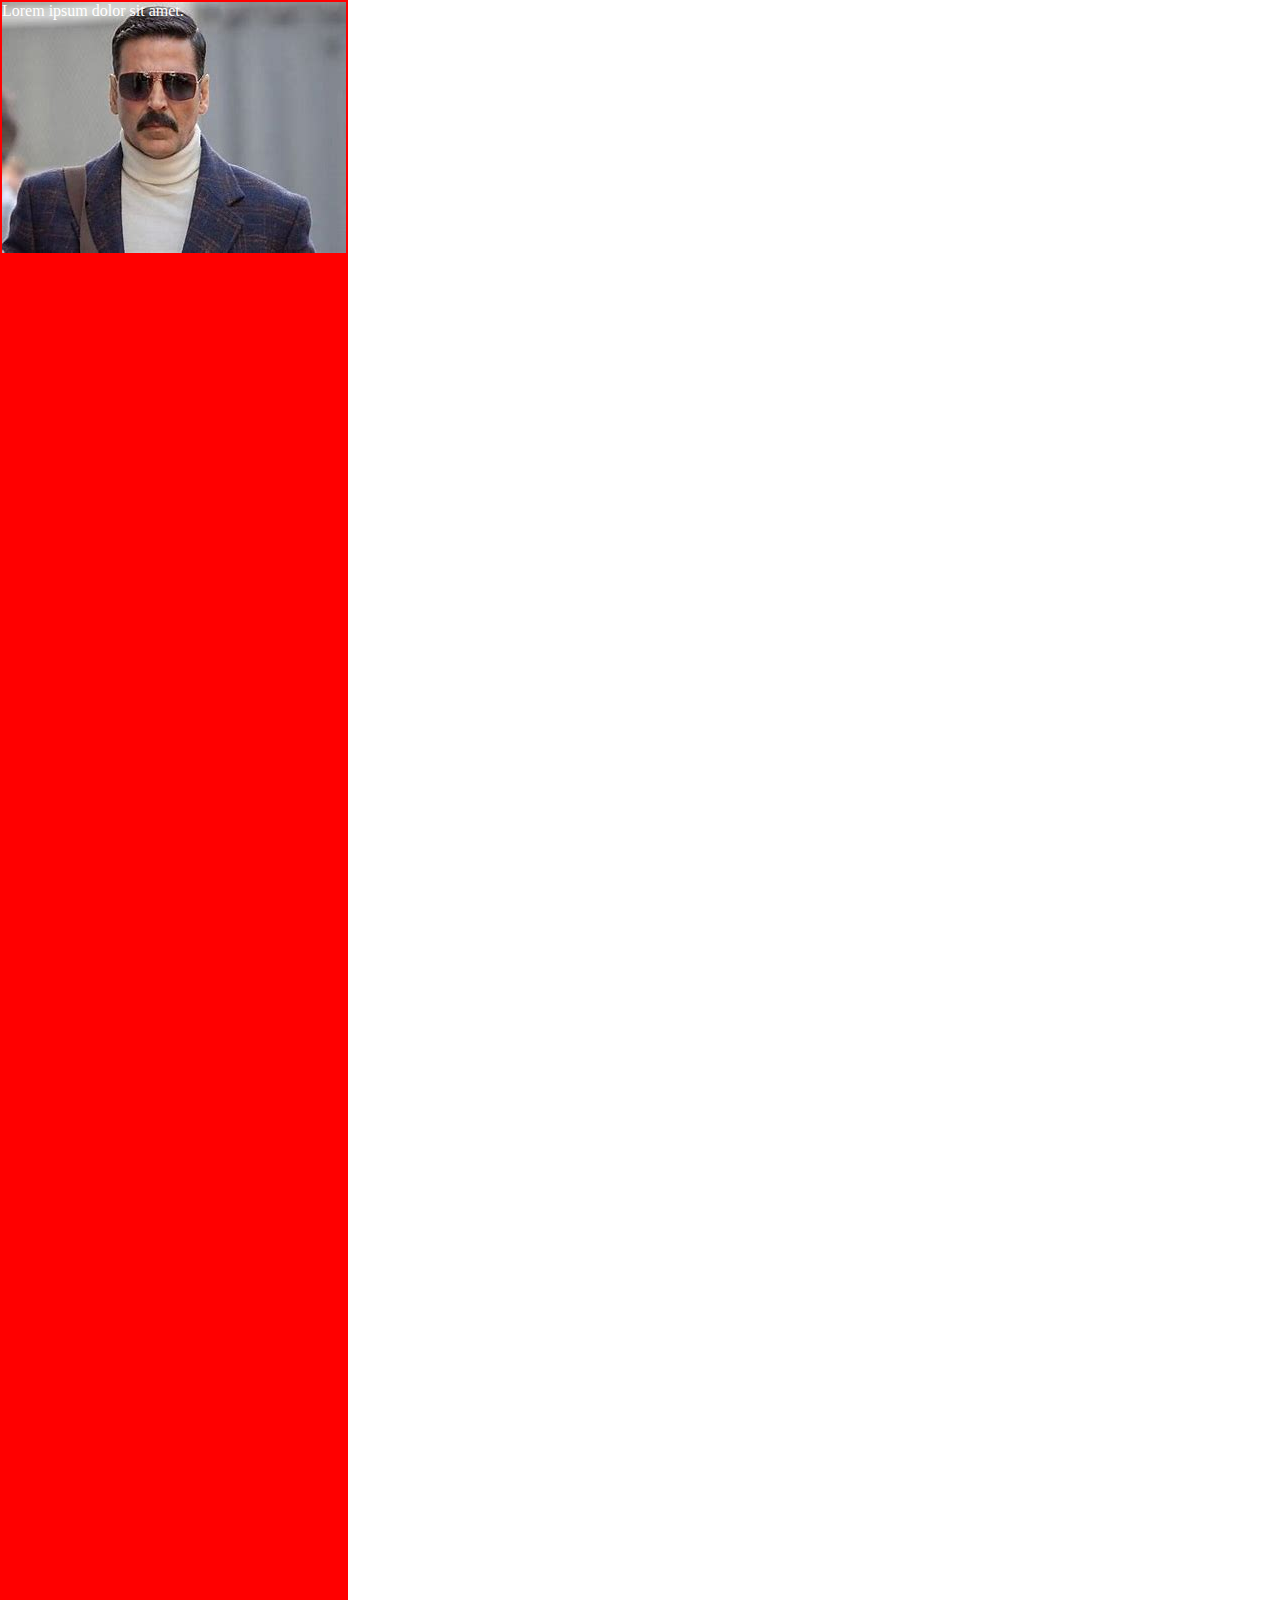
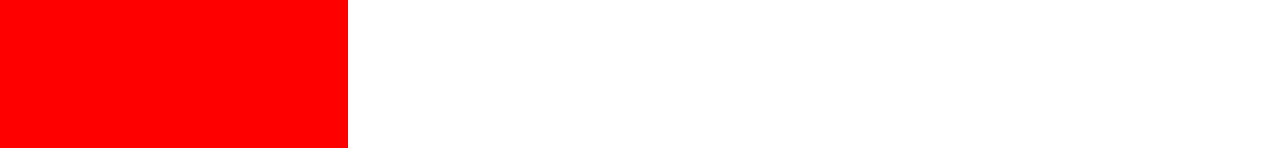
<file: background.html>
<!DOCTYPE html>
<html lang="en">
<head>
    <meta charset="UTF-8">
    <meta name="viewport" content="width=device-width, initial-scale=1.0">
    <title>Background</title>
    <style>
        *{
            margin: 0;
            padding: 0;
        }
        .container{
            width: 344px;
            height: 1744px;
            border: 2px solid;
            /* background-color: red; */
            border: 2px solid red;
            color: white;
            /* background-image: url('download.jpg');
            background-repeat: no-repeat;*/
            /* background-size: 63px 45px; */
            /* background-position: top center; */
            /* background-attachment: fixed; */ 
            background: red url('download.jpg') no-repeat scroll top right;
        }
        /* body{
            height: 344px;
           
        } */

    </style>
</head>
<body>
    <div class="container">
        Lorem ipsum dolor sit amet.
    </div>
</body>
</html>
</file>
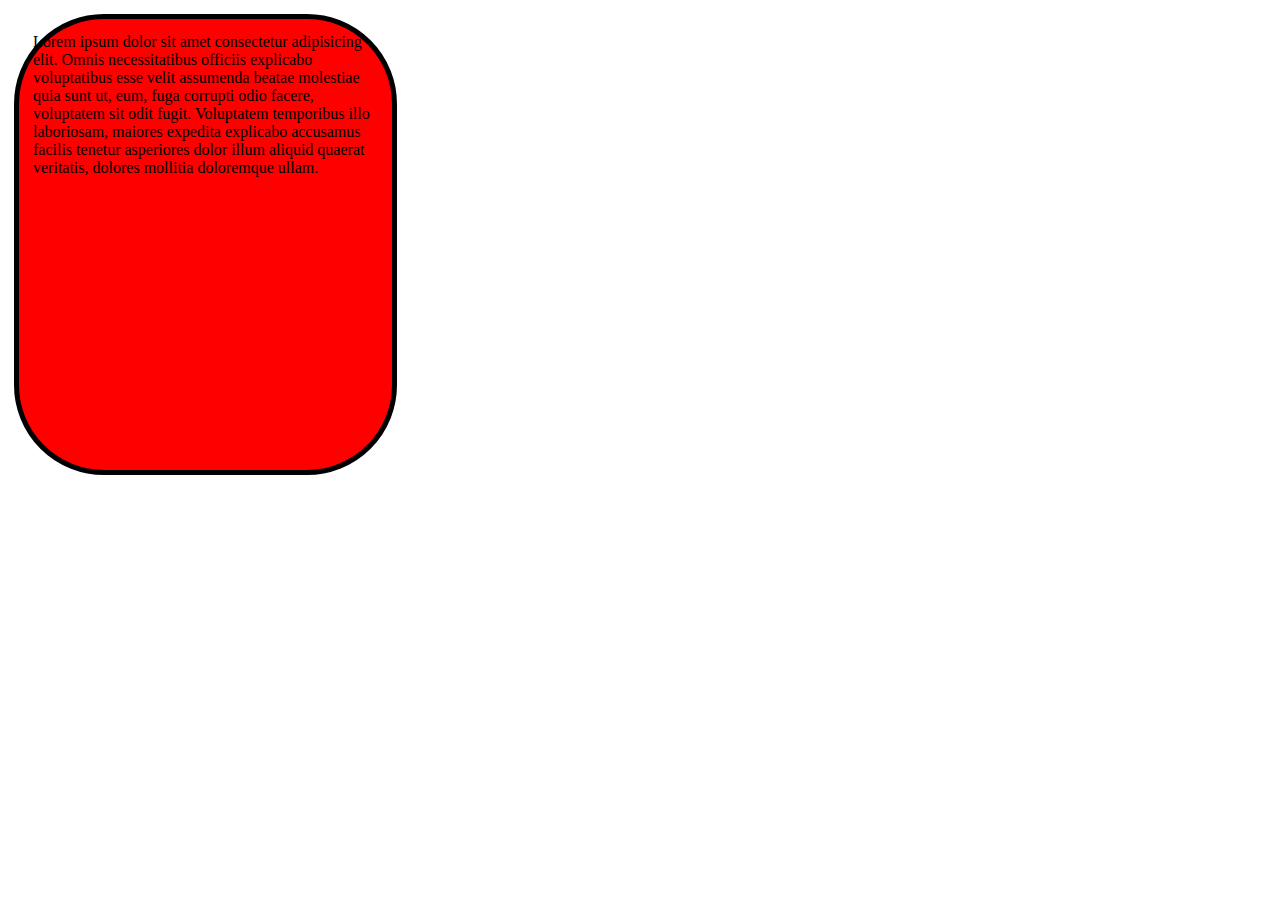
<file: box.html>
<!DOCTYPE html>
<html lang="en">
<head>
    <meta charset="UTF-8">
    <meta name="viewport" content="width=device-width, initial-scale=1.0">
    <title>Box Model</title>
    <style>
        *{
            margin: 0;
            padding: 0;
        }
        .content{
            height: 423px;
            width: 345px;
            background: red;
            margin: 14px;
            padding: 14px;
            border: 5px solid black;
            border-radius: 90px;
        }
    </style>
</head>
<body>
    <div class="content">
        Lorem ipsum dolor sit amet consectetur adipisicing elit. Omnis necessitatibus officiis explicabo voluptatibus esse velit assumenda beatae molestiae quia sunt ut, eum, fuga corrupti odio facere, voluptatem sit odit fugit. Voluptatem temporibus illo laboriosam, maiores expedita explicabo accusamus facilis tenetur asperiores dolor illum aliquid quaerat veritatis, dolores mollitia doloremque ullam.
    </div>
</body>
</html>
</file>
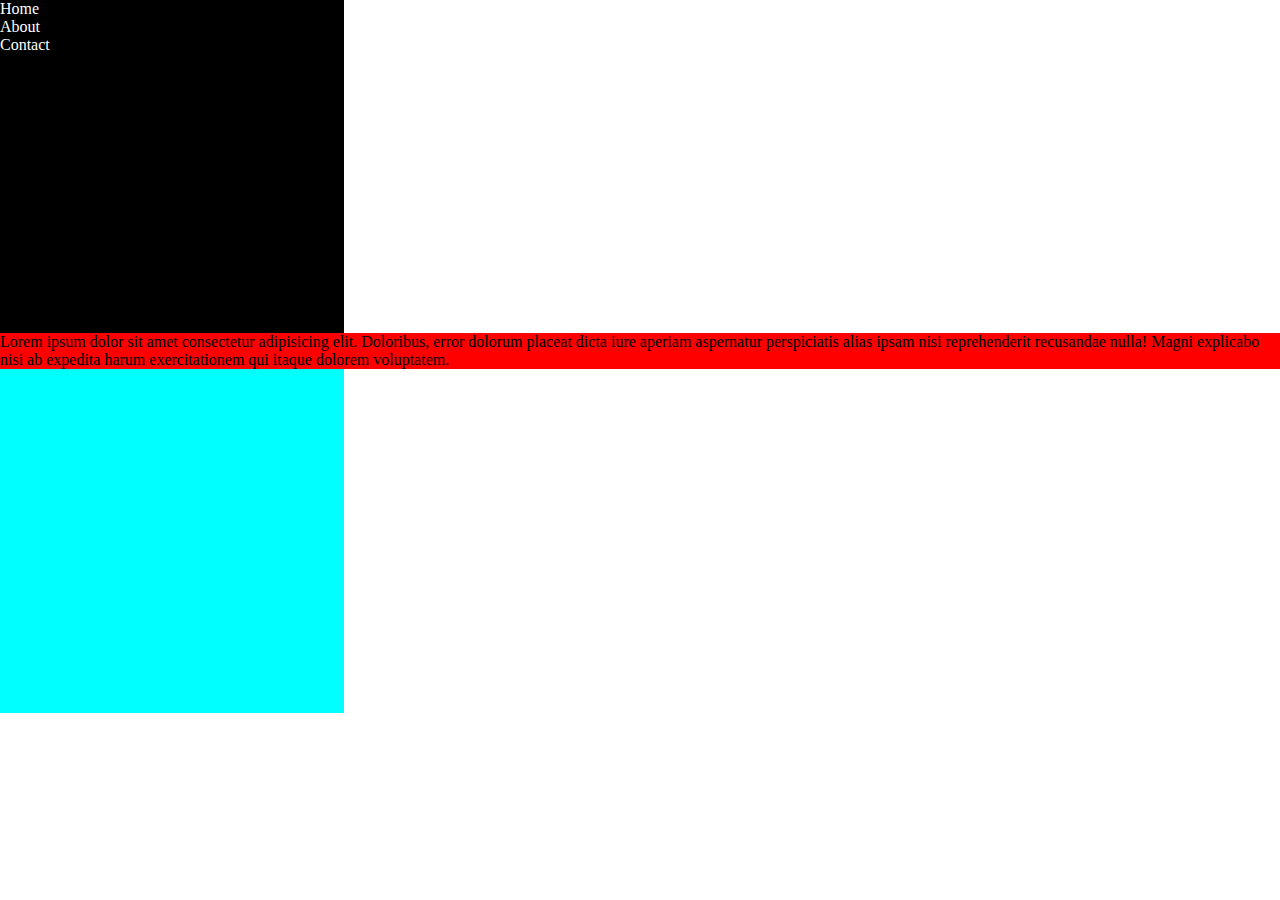
<file: ch2ps.html>
<!DOCTYPE html>
<html lang="en">
<head>
    <meta charset="UTF-8">
    <meta name="viewport" content="width=device-width, initial-scale=1.0">
    <title>Chapter 2 Practice set</title>
    <style>
        *{
            margin: 0;
            padding: 0;
        }
        ul{
            background-color: black;
            color: white;
            width: 344px;
            height: 333px;
        }
        .main{
            background-color: red;
        }
        .bg{
            width: 344px;
            height: 344px;
            background-image: url('download.jpg');
            background-repeat: no-repeat;
            background-color: aqua;
            background-size: 344px 344px;
            background-attachment: fixed;
        }
    </style>
</head>
<body>
    <nav>
        <ul>
            <li>Home</li>
            <li>About</li>
            <li>Contact</li>
        </ul>
    </nav>
    <div class="main">
        Lorem ipsum dolor sit amet consectetur adipisicing elit. Doloribus, error dolorum placeat dicta iure aperiam aspernatur perspiciatis alias ipsam nisi reprehenderit recusandae nulla! Magni explicabo nisi ab expedita harum exercitationem qui itaque dolorem voluptatem.
    </div>
    <div class="bg">

    </div>
</body>
</html>
</file>
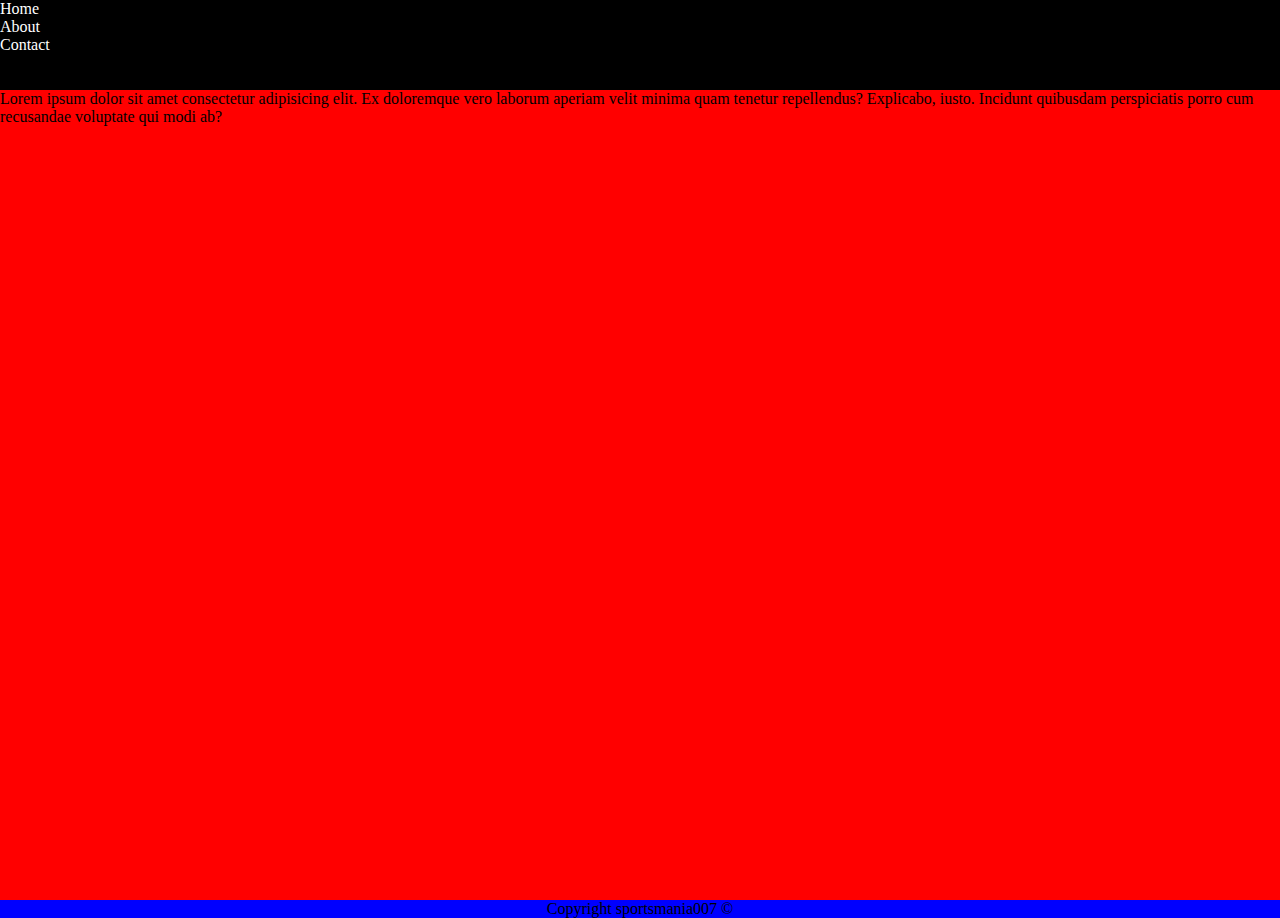
<file: ch3ps.html>
<!DOCTYPE html>
<html lang="en">
<head>
    <meta charset="UTF-8">
    <meta name="viewport" content="width=device-width, initial-scale=1.0">
    <title>Chapter 3 - Practice set</title>
    <style>
        *{
            margin: 0;
            padding: 0;
        }
        header{
            color: white;
            height: 90px;
            background-color: black;
        }
        .content{
            background-color: red;
            height: 90vh;
        }
        footer{
            background-color: blue;
        }
        .centre{
            text-align: center;
        }

    </style>
</head>
<body>
    <header>
        <ul>
            <li>Home</li>
            <li>About</li>
            <li>Contact</li>
        </ul>
    </header>
    <div class="content">
        Lorem ipsum dolor sit amet consectetur adipisicing elit. Ex doloremque vero laborum aperiam velit minima quam tenetur repellendus? Explicabo, iusto. Incidunt quibusdam perspiciatis porro cum recusandae voluptate qui modi ab?

    </div>
    <footer>
        <p class="centre">Copyright sportsmania007 &copy</p>
    </footer>
</body>
</html>
</file>
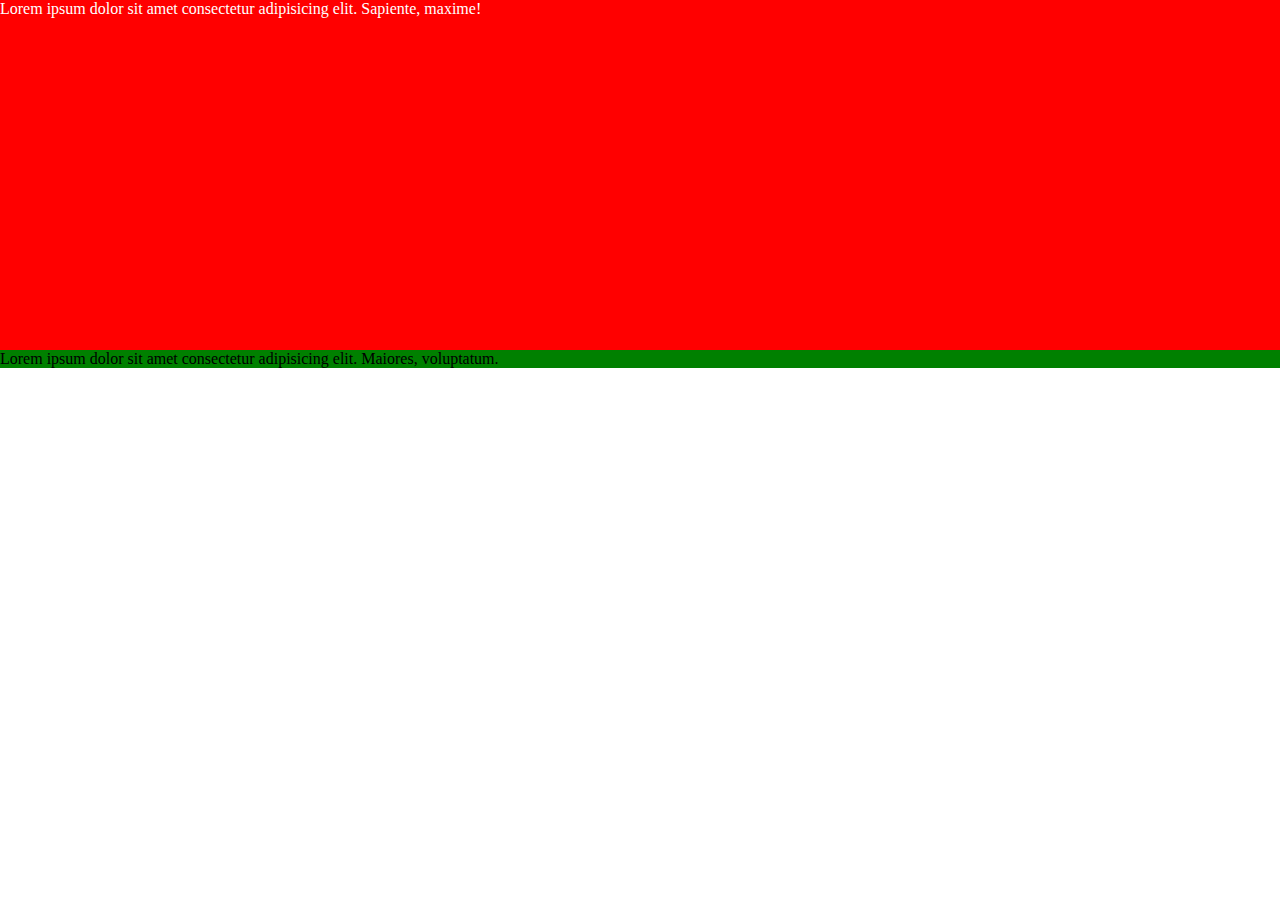
<file: color.html>
<!DOCTYPE html>
<html lang="en">
<head>
    <meta charset="UTF-8">
    <meta name="viewport" content="width=device-width, initial-scale=1.0">
    <title>Color and backgrounds</title>
    <link rel="stylesheet" href="style3.css">
</head>
<body>
    <div class="red">
        Lorem ipsum dolor sit amet consectetur adipisicing elit. Sapiente, maxime!
    </div>
    <div class="green">
        Lorem ipsum dolor sit amet consectetur adipisicing elit. Maiores, voluptatum.
    </div>
</body>
</html>
</file>
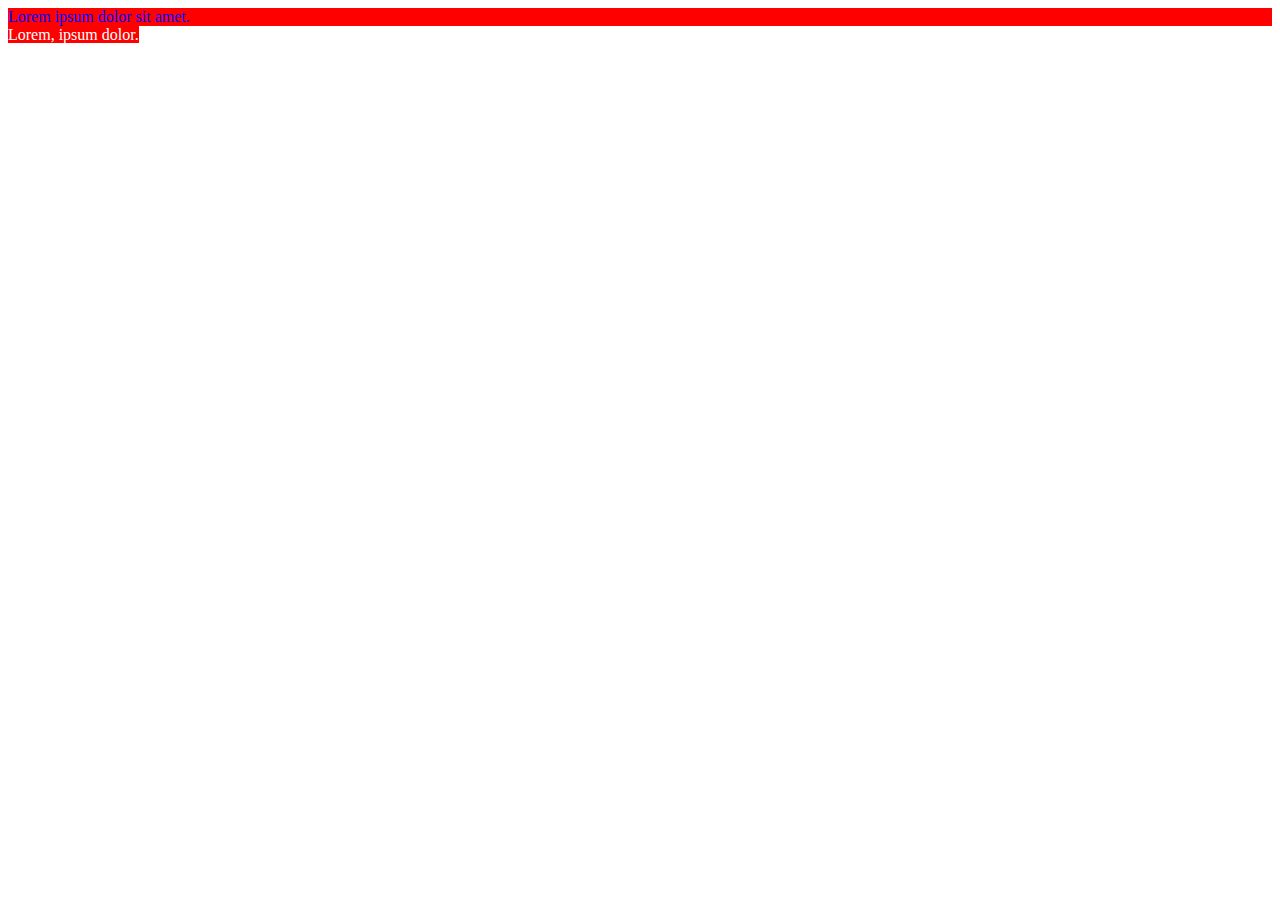
<file: cssPractice.html>
<!DOCTYPE html>
<html lang="en">
<head>
    <meta charset="UTF-8">
    <meta name="viewport" content="width=device-width, initial-scale=1.0">
    <title>Chapter 1 practice</title>
    <style>
        .red{
            background-color: red;
            color: white;

        }
        .blue{
            color: blue;
        }
    </style>
</head>
<body>
    <div class="red blue">Lorem ipsum dolor sit amet.</div>
    <span class="red">
        Lorem, ipsum dolor.
    </span>
</body>
</html>
</file>
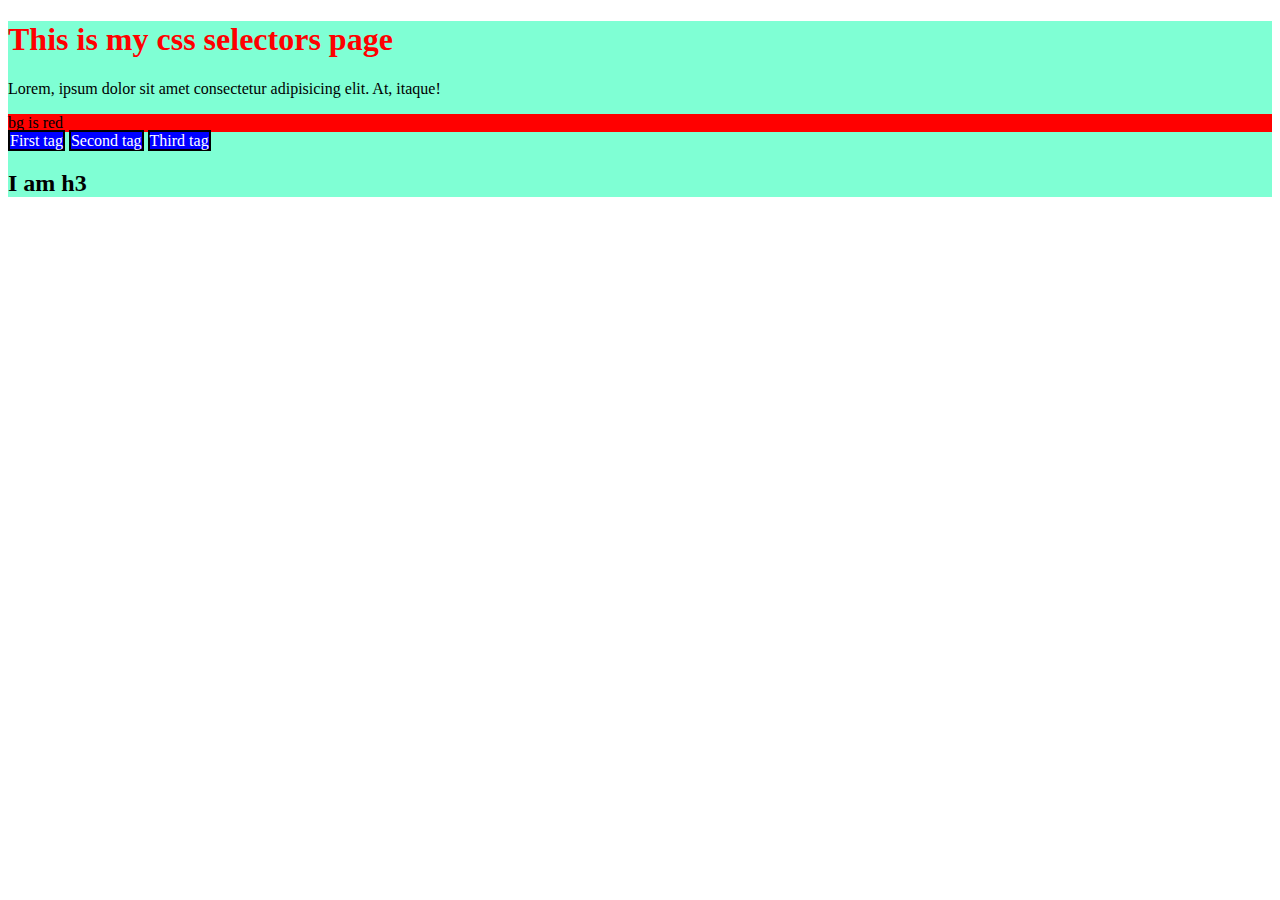
<file: cssSelectors.html>
<!DOCTYPE html>
<html lang="en">
<head>
    <meta charset="UTF-8">
    <meta name="viewport" content="width=device-width, initial-scale=1.0">
    <title>Document</title>
    <style>
        h1{
            color: red;
        }
        div{
            background-color: aquamarine;
        }
        #red, h3{
            /* color: white; */
            background-color: red;
        }
        .blue{
            background-color: blue;
            color: white;
            border:2px solid black;
        }
    </style>
</head>
<body>
    <div>
        <h1>This is my css selectors page</h1>
        <p>Lorem, ipsum dolor sit amet consectetur adipisicing elit. At, itaque!</p>
        <div id="red">bg is red</div>
        <span class="blue">First tag</span>
        <span class="blue">Second tag</span>
        <span class="blue">Third tag</span>
        <h2>I am h3</h2>
        
    </div>

</body>
</html>
</file>
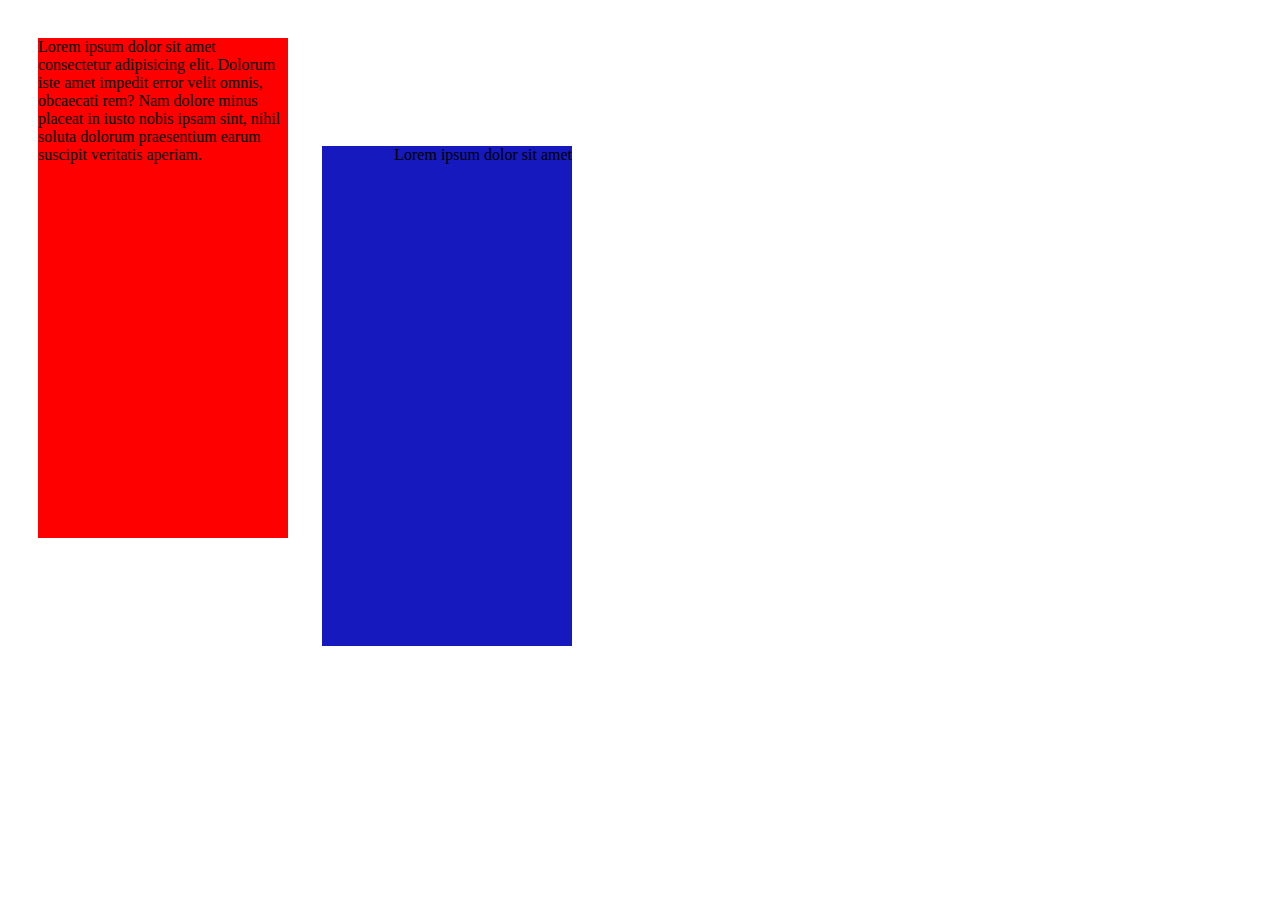
<file: font.html>
<!DOCTYPE html>
<html lang="en">
<head>
    <meta charset="UTF-8">
    <meta name="viewport" content="width=device-width, initial-scale=1.0">
    <title>Document</title>
    <style>
        .box1{
            width: 250px;
            height: 500px;
            background-color: red;
            display:inline-block;
            margin: 30px;
        }
        .box2{
            width: 250px;
            height: 500px;
            background-color: rgb(22, 25, 190);
            display: inline-block;
            text-align: right;
        }
    </style>
</head>
<body>
    <div class="box1">Lorem ipsum dolor sit amet consectetur adipisicing elit. Dolorum iste amet impedit error velit omnis, obcaecati rem? Nam dolore minus placeat in iusto nobis ipsam sint, nihil soluta dolorum praesentium earum suscipit veritatis aperiam.</div>
    <div class="box2">Lorem ipsum dolor sit amet </div>
</body>
</html>
</file>
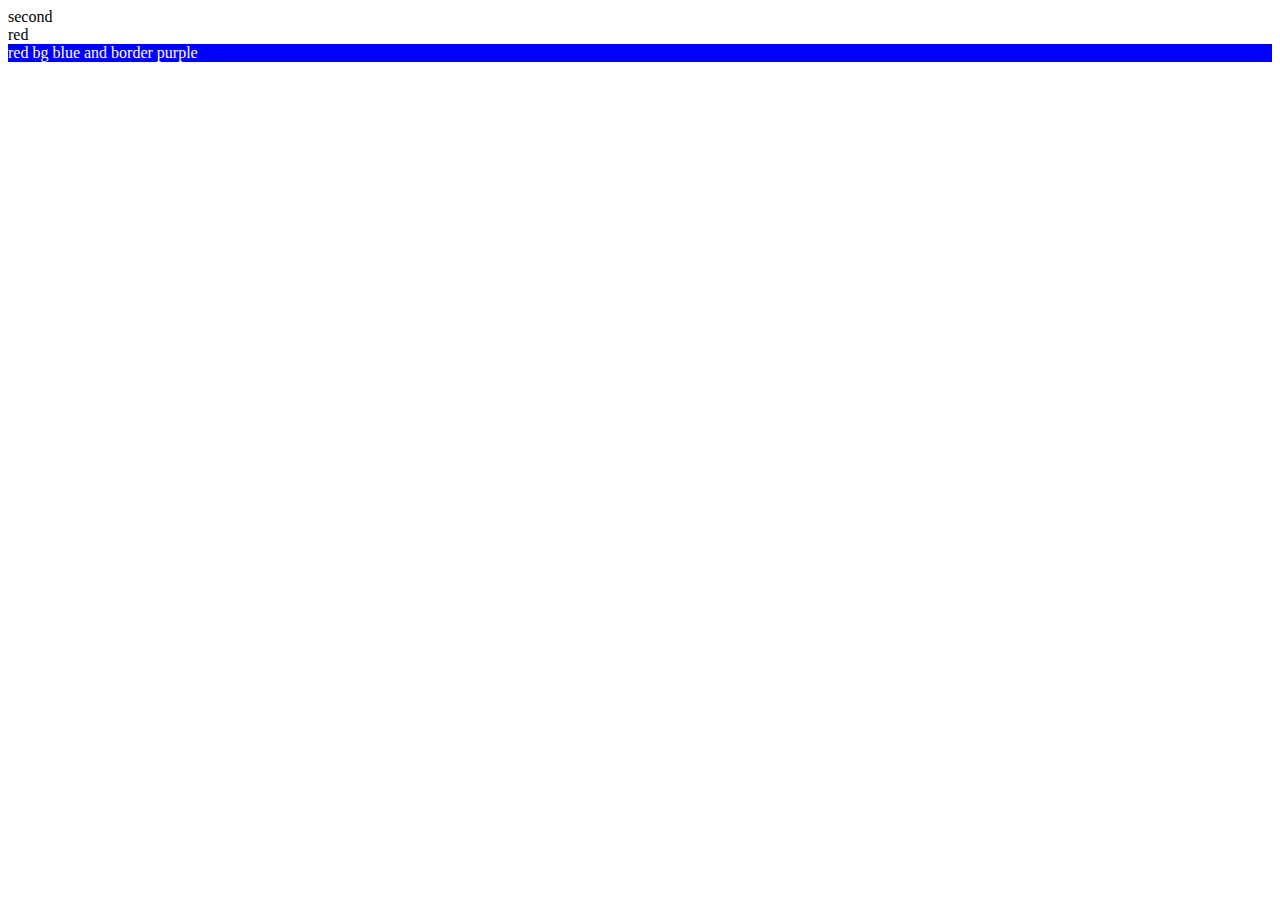
<file: index2.html>
<!DOCTYPE html>
<html lang="en">
<head>
    <meta charset="UTF-8">
    <meta name="viewport" content="width=device-width, initial-scale=1.0">
    <title>Document</title>
    <!-- <style>
        #first{
            background-color: aqua;
        }
        .bg-blue{
            background-color: blue;
            color: white;
        }
    </style> -->
    <link rel="stylesheet" href="style1.css">
</head>
<body>
    <!-- <div id="first" style="background-color: aqua;">
        first
    </div> -->
    <div id="second">
        second
    </div>
    <section class="red">
        red
    </section>
    <section class="red bg-blue border-purple">
        red bg blue and border purple
    </section>
</body>
</html>
</file>
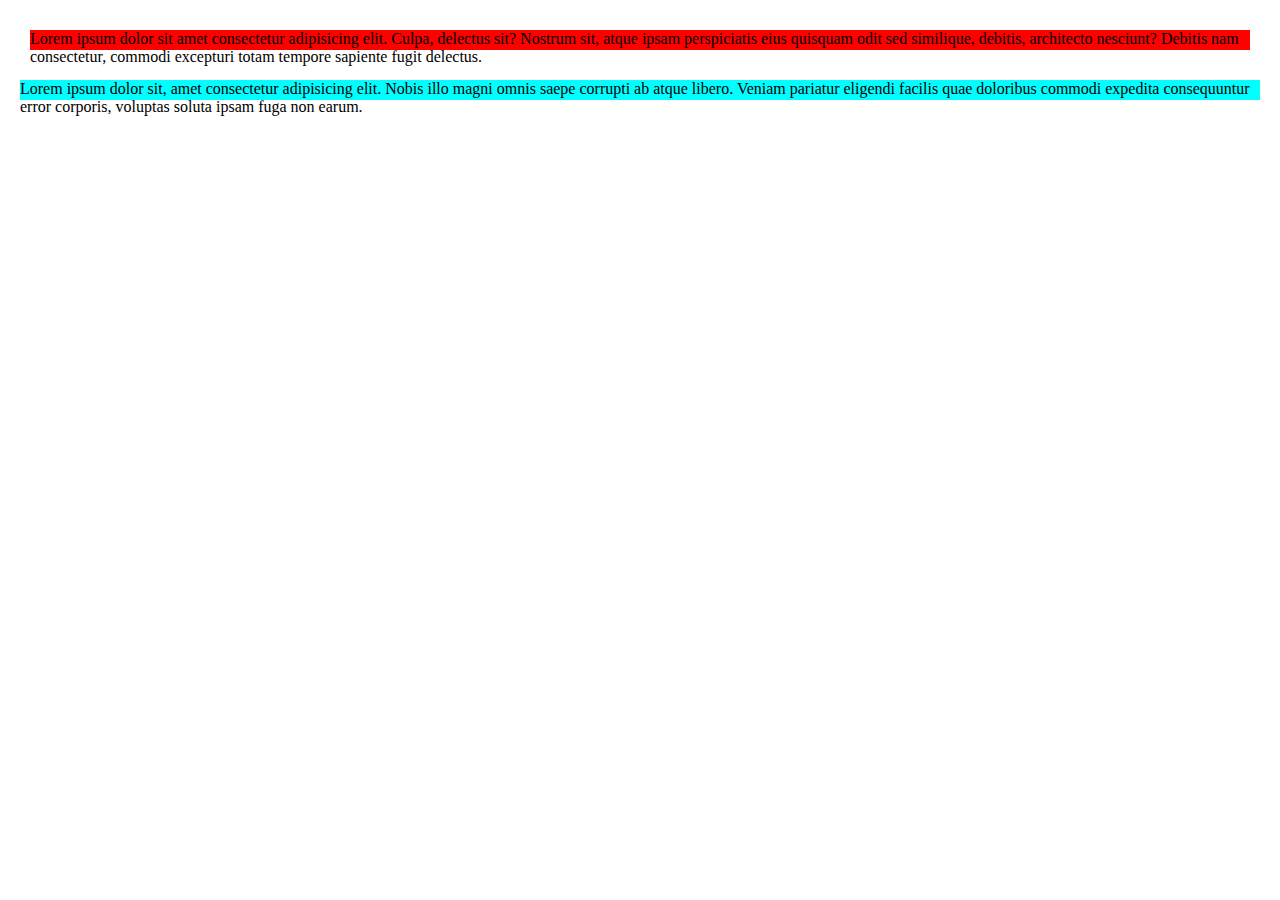
<file: marginCollapse.html>
<!DOCTYPE html>
<html lang="en">
<head>
    <meta charset="UTF-8">
    <meta name="viewport" content="width=device-width, initial-scale=1.0">
    <title>Margin Collapse</title>
    <style>
        *{
            margin: 0;
            padding: 0;
        }
        .box1{
            background-color: red;
            margin: 30px;
            height: 20px;
         }
        .box2{
            background-color: aqua;
            margin: 20px;
            height: 20px;
        }
    </style>
</head>
<body>
    <div class="box1">
        Lorem ipsum dolor sit amet consectetur adipisicing elit. Culpa, delectus sit? Nostrum sit, atque ipsam perspiciatis eius quisquam odit sed similique, debitis, architecto nesciunt? Debitis nam consectetur, commodi excepturi totam tempore sapiente fugit delectus.
    </div>
    <div class="box2">
        Lorem ipsum dolor sit, amet consectetur adipisicing elit. Nobis illo magni omnis saepe corrupti ab atque libero. Veniam pariatur eligendi facilis quae doloribus commodi expedita consequuntur error corporis, voluptas soluta ipsam fuga non earum.
    </div>
</body>
</html>
</file>
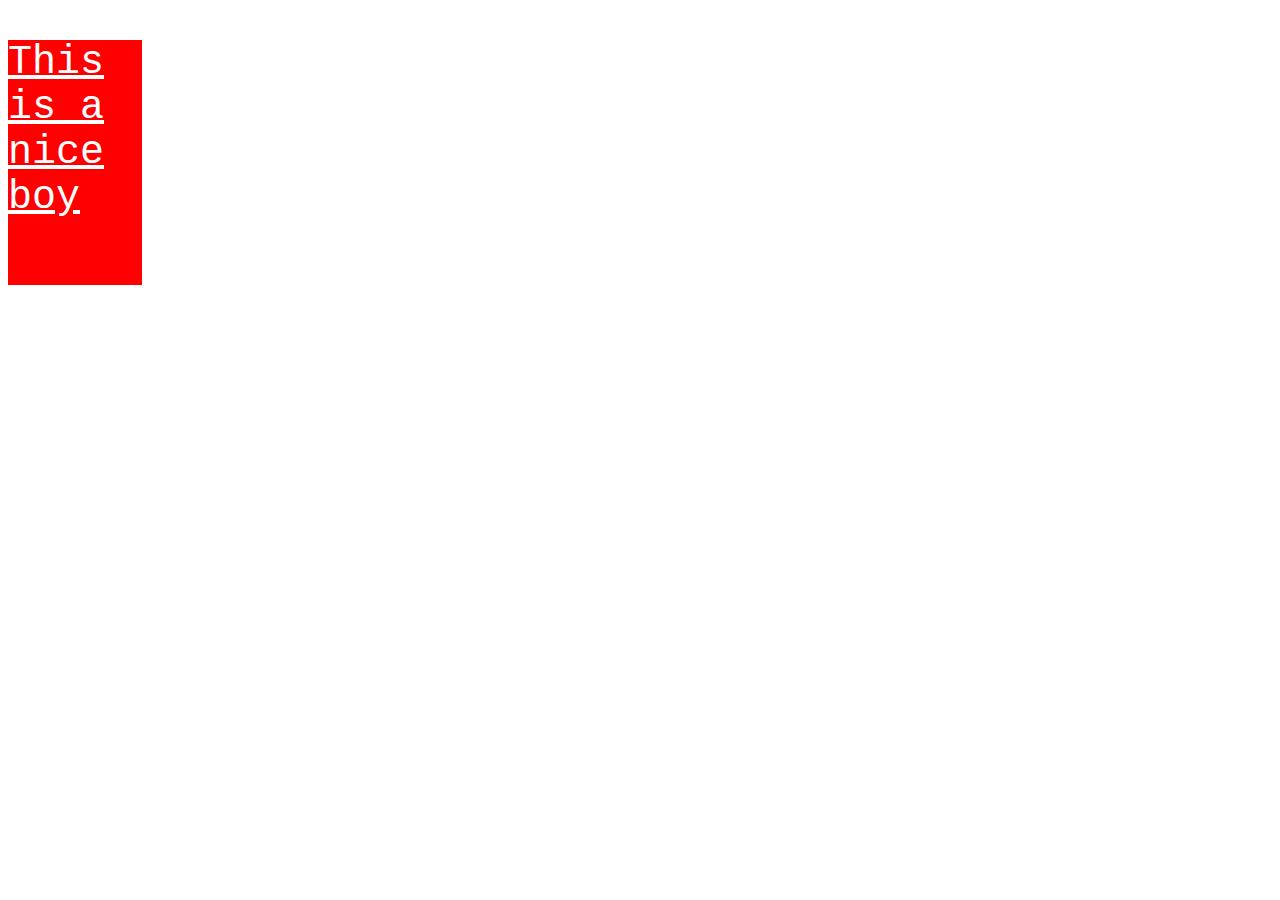
<file: textProp.html>
<!DOCTYPE html>
<html lang="en">
<head>
    <meta charset="UTF-8">
    <meta name="viewport" content="width=device-width, initial-scale=1.0">
    <title>Text Properties</title>
    <style>
        p{
            background-color: red;
            width: 134px;
            height: 245px;
            color: white;
            text-decoration: underline;
            font-size: 40px;
            font-family: ubuntu, 'Courier New', Courier, monospace;
        }
    </style>
</head>
<body>
    <p>This is a nice boy</p>
</body>
</html>
</file>
<file: style3.css>
.red{
background-color: red;
color: white;
height: 350px;
}
.green{
    background-color: green;
    color: black;
}
*{
    margin: 0;
    padding: 0;
    

}
</file>
<file: style1.css>
#first{
    background-color: aqua;
}
.bg-blue{
    background-color: blue;
    color: white;
}
</file>
